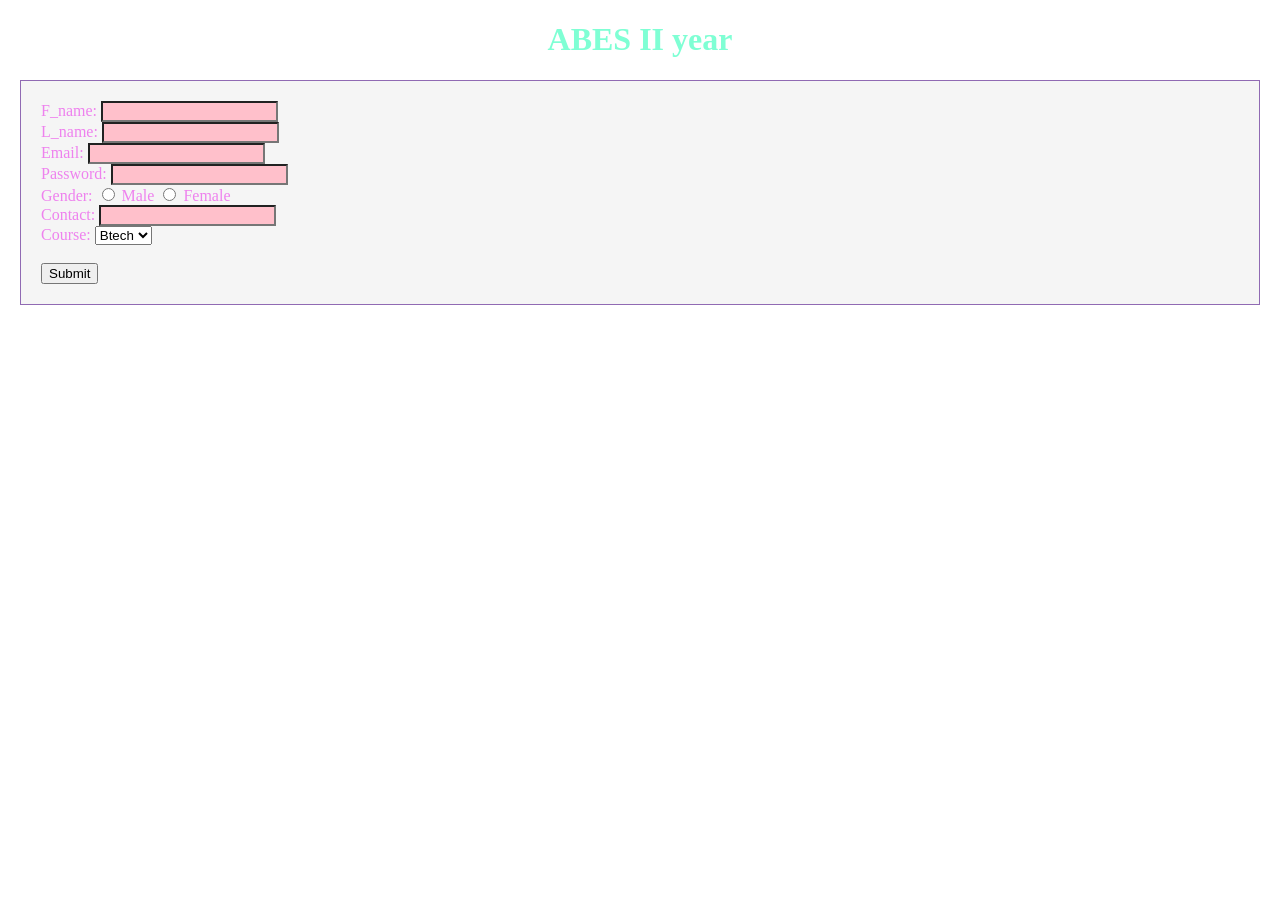
<file: registration/index.html>
<!DOCTYPE html>
<html lang="en">
<head>
    <meta charset="UTF-8">
    <meta name="viewport" content="width=device-width, initial-scale=1.0">
    <title>Task</title>
    <link rel="stylesheet" href="./style.css">
</head>

<body>

    <h1>ABES II year</h1>

    <div id="f">
        <form id="myForm" action="./response.html">

            <label for="name">F_name: </label>
            <input type="text" id="name"><br>

            <label for="lname">L_name: </label>
            <input type="text" id="lname"><br>

            <label for="email">Email: </label>
            <input type="email" id="email"><br>

            <label for="pass">Password: </label>
            <input type="password" id="pass"><br>

            <label>Gender:</label>

            <input type="radio" id="male" name="gender" value="male">
            <label for="male">Male</label>

            <input type="radio" id="female" name="gender" value="female">
            <label for="female">Female</label><br>

            <label for="contact">Contact: </label>
            <input type="number" id="contact"><br>

            <label for="course">Course: </label>
            <select id="course">
                <option value="C">Btech</option>
                <option value="B">BCA</option>
                <option value="A">MSC</option>
            </select><br><br>

            <button type="submit">Submit</button>

        </form>
    </div>

    <script src="./script.js"></script>

</body>
</html>
</file>
<file: registration/style.css>
h1{
    text-align: center;
    color: aquamarine;
    font-family: poppins;

}
div{
    display:flex;
    padding: 20px;
    margin: 12px;
    justify-content: left;
    border: 1px solid rgb(144, 106, 179);
    background-color:whitesmoke;
    align-content:center;

}
input{
    background-color: pink;
}
label{
    color: violet;
    
}
</file>
